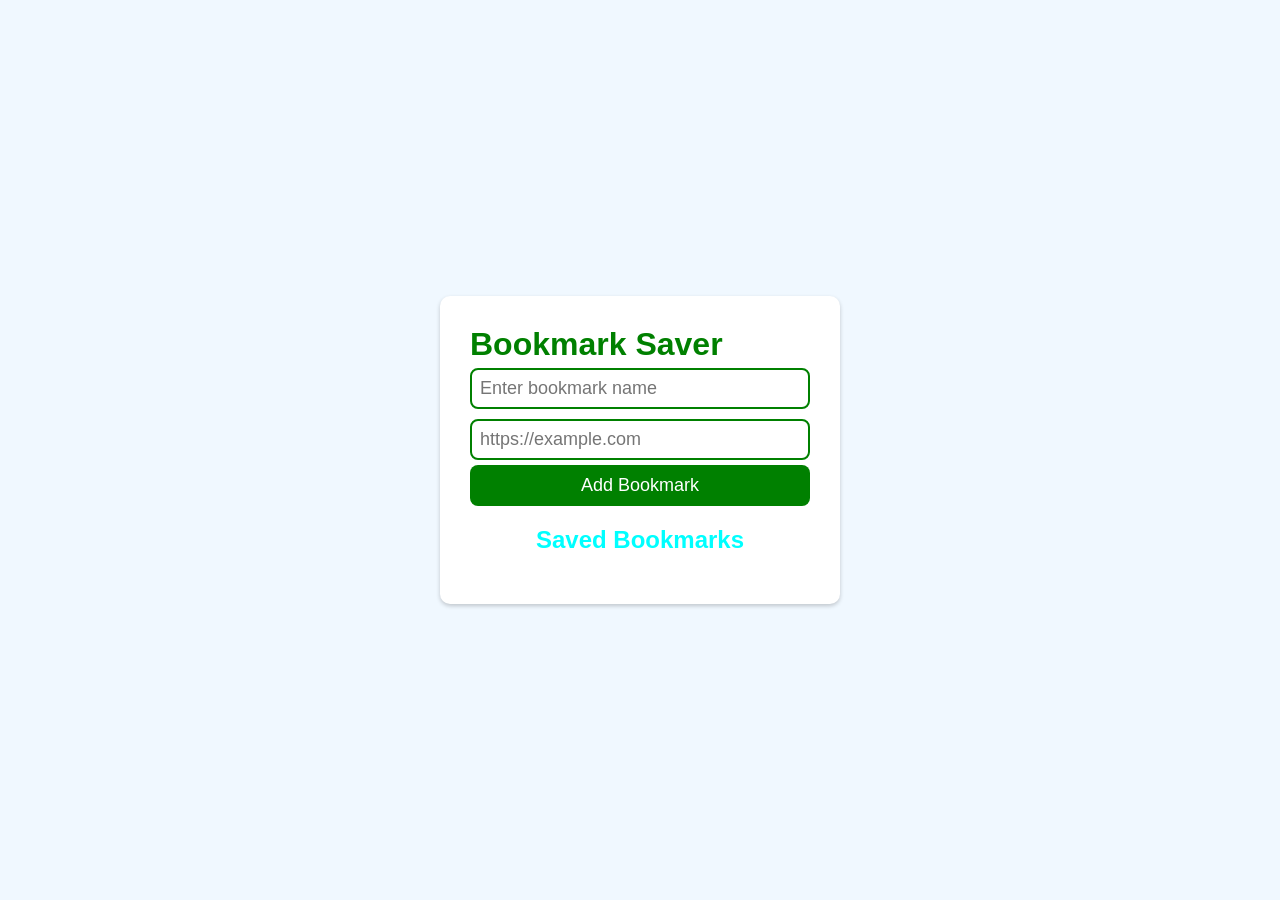
<file: index.htm>
<!DOCTYPE html>
<html lang="en">
<head>
    <meta charset="UTF-8">
    <meta name="viewport" content="width=device-width, initial-scale=1.0">
    <title>Bookmark Saver</title>
    <link rel="stylesheet" href="style.css">
</head>
<body>
    <main class="container">
        <h1>Bookmark Saver</h1>
        
        <form  class="bookmark-form">
            <div class="input-group">
                <input type="text" id="name" class="bookmark-name" placeholder="Enter bookmark name" required>
            </div>

            <div class="input-group">
                <input type="url" id="url" class="bookmark-url" placeholder="https://example.com" required>
            </div>

            <button type="submit" class="add-btn">Add Bookmark</button>
        </form>

        <section class="bookmark-list">
            <h2>Saved Bookmarks</h2>
            <ul class="list-container">
            <!--     <li class="bookmark-item">
                    <a href="https://google.come" target="_blank">Google Page</a>
                    <button class="remove-bookmark">Remove</button>
                </li>
              -->
           
            </ul>

        </section>
    </main>
    <script src="script.js"></script>
</body>
</html>
</file>
<file: style.css>
*{
    margin: 0;
    padding: 0;
    box-sizing: border-box;
}

body{
    height: 100vh;
    display: flex;
    align-items: center;
    justify-content: center;
    font-family: sans-serif;
    background-color: aliceblue;
}

.container{
    width: 100%;
    max-width: 400px;
    background-color: white;
    padding: 30px;
    border-radius: 10px;
    box-shadow: 0 2px 4px rgba(0,0,0,0.2);
}

h1{
    color: green;
    font-size: 2rem;
}

.input-group{
    padding: 5px 0px;
}

.bookmark-name,
.bookmark-url{
    padding: 8px;
    width: 100%;
    font-size: 18px;
    border: 2px solid green;
    border-radius: 8px;
    outline: none;
}

.add-btn{
    width: 100%;
    padding: 10px;
    background-color: green;
    color: white;
    border: none;
    font-size: 18px;
    border-radius: 8px;
    cursor: pointer;
    margin-bottom: 20px;
    transition: all 0.2s;
}

.add-btn:active{
    background-color: rgb(2, 206, 206);
}

h2{
    text-align: center;
    font-size: 1.5rem;
    color: aqua;
    margin-bottom: 20px;
}

.list-container{
    max-height: 150px;
    overflow: auto;
}

li{
    list-style-type: none;
    background-color: lightgray;
    padding: 8px;
    border-radius: 8px;
    display: flex;
    align-items: center;
    justify-content: space-between;
    margin-bottom: 10px;
}

li a{
    text-decoration: none;
    color: aqua;
    font-size: 18px;
}

li button{
    width: 30%;
    padding: 8px;
    font-size: 14px;
    background-color: red;
    color: white;
    border-radius: 8px;
    border: none;
    cursor: pointer;
}

.remove-bookmark:active{
    background-color: rgb(221, 10, 10);
}
</file>
